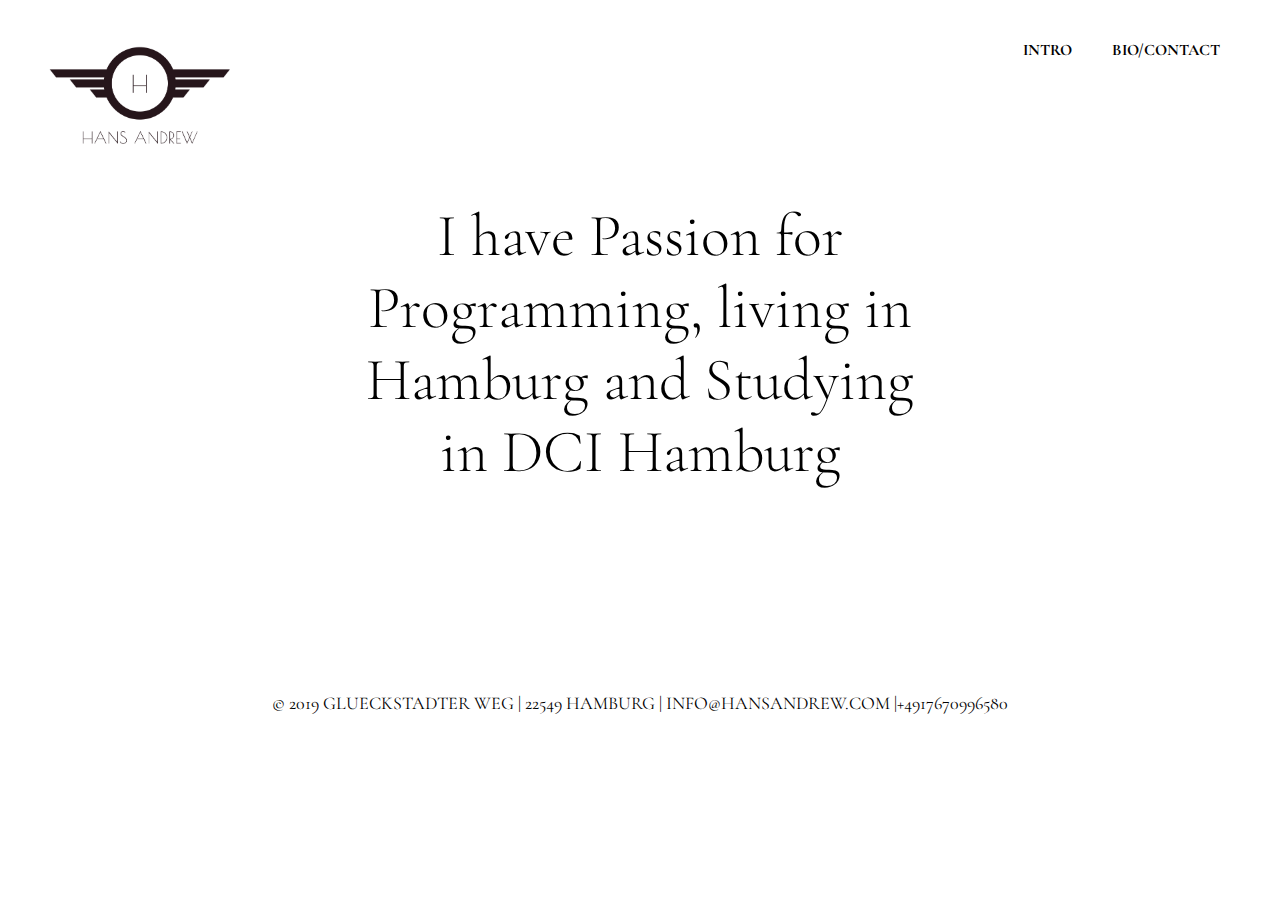
<file: index.html>
<!DOCTYPE html>
<html lang="en">

<head>
	<meta charset="UTF-8">
	<meta name="viewport" content="width=device-width, initial-scale=1.0">
	<meta http-equiv="X-UA-Compatible" content="ie=edge">

	<link href="https://fonts.googleapis.com/css?family=Cormorant+Garamond:300i" rel="stylesheet">

	<link rel="stylesheet" href="style.css">

	<title>Document</title>
</head>

<body>

	<header>
		<div class="logo">
			<img src="logo.png" alt="">
		</div>
		<nav>
			<!-- ul>li*5>a>lorem1 -->
			<ul>
				<li class=""><a href="index.html">INTRO</a></li>
				<li><a href="bio-contact.html">BIO/CONTACT</a></li>

			</ul>
		</nav>
	</header>

	<main>
		<section class="hero">
			<div class="container">
				<div class="content center">




				</div>
			</div>
		</section>

		<section class="intro">
			<!-- nav>ul>li*4>a>img+span>lorem1 -->


			<div>
				<h1>
					I have Passion for Programming, living in Hamburg and Studying in DCI Hamburg
				</h1>


			</div>
			<footer id="webfoot">
				<p> &copy; 2019 GLUECKSTADTER WEG | 22549 HAMBURG | INFO@HANSANDREW.COM |+4917670996580 </p>
			</footer>
		</section>
	</main>

</body>

</html>
</file>
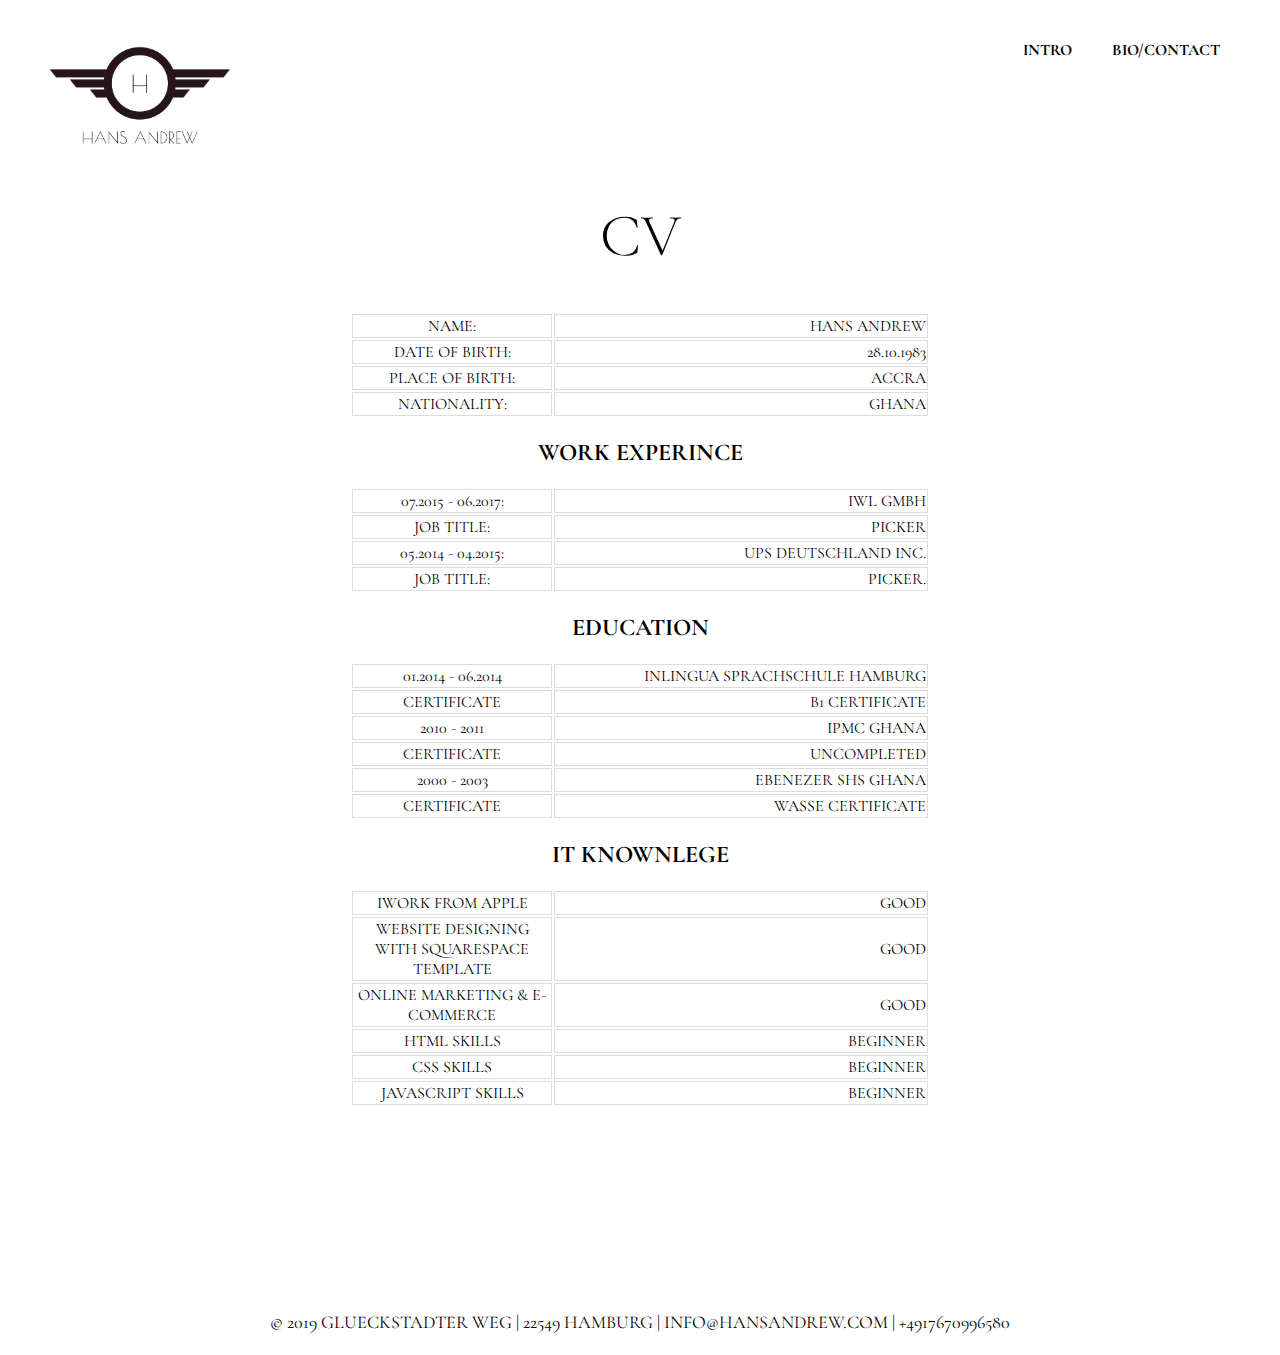
<file: bio-contact.html>
<!DOCTYPE html>
<html lang="en">

<head>
	<meta charset="UTF-8">
	<meta name="viewport" content="width=device-width, initial-scale=1.0">
	<meta http-equiv="X-UA-Compatible" content="ie=edge">

	<link href="https://fonts.googleapis.com/css?family=Cormorant+Garamond:300i" rel="stylesheet">

	<link rel="stylesheet" href="style.css">

	<title>Document</title>
</head>

<body>

	<header>
		<div class="logo">
			<img src="logo.png" alt="">
		</div>
		<nav>
			<!-- ul>li*5>a>lorem1 -->
			<ul>
				<li><a href="index.html">INTRO</a></li>
				<li class=""><a href="bio-contact.html">BIO/CONTACT</a></li>

			</ul>
		</nav>
	</header>

	<main>
		<section class="hero">
			<div class="container">
				<div class="content center">




				</div>
			</div>
		</section>

		<section class="intro">
			<!-- nav>ul>li*4>a>img+span>lorem1 -->


			<div>
				<h1>
					CV
				</h1>

				<table>
					<tr>
						<td class="col1">NAME:</td>
						<td class="col2">HANS ANDREW</td>
					</tr>
					<tr>
						<td>DATE OF BIRTH:</td>
						<td>28.10.1983</td>
					</tr>
					<tr>
						<td>PLACE OF BIRTH:</td>
						<td>ACCRA</td>
					</tr>
					<tr>
						<td>NATIONALITY:</td>
						<td>GHANA</td>
					</tr>


				</table>

				<h2>WORK EXPERINCE</h2>

				<table>
					<tr>
						<td>07.2015 - 06.2017:</td>
						<td>IWL GMBH</td>
					</tr>

					<tr>
						<td>JOB TITLE:</td>
						<td>PICKER</td>
					</tr>
					<tr>
						<td>05.2014 - 04.2015:</td>
						<td>UPS DEUTSCHLAND INC.</td>
					</tr>
					<tr>
						<td>JOB TITLE:</td>
						<td>PICKER.</td>
					</tr>

				</table>


				<h2>EDUCATION</h2>



				<table>
					<tr>
						<td>01.2014 - 06.2014</td>
						<td>INLINGUA SPRACHSCHULE HAMBURG</td>
					</tr>
					<tr>
						<td>CERTIFICATE</td>
						<td>B1 CERTIFICATE</td>
					</tr>
					<tr>
						<td>2010 - 2011</td>
						<td>IPMC GHANA</td>
					</tr>
					<tr>
						<td>CERTIFICATE</td>
						<td>UNCOMPLETED</td>
					</tr>
					<tr>
						<td>2000 - 2003</td>
						<td>EBENEZER SHS GHANA</td>
					</tr>
					<tr>
						<td>CERTIFICATE</td>
						<td>WASSE CERTIFICATE</td>
					</tr>
				</table>

				<h2>IT KNOWNLEGE</h2>

				<table>
					<tr>
						<td>IWORK FROM APPLE </td>
						<td>GOOD</td>
					</tr>

					<tr>
						<td>WEBSITE DESIGNING WITH SQUARESPACE TEMPLATE</td>
						<td>GOOD</td>
					</tr>
					<tr>
						<td>ONLINE MARKETING & E-COMMERCE</td>
						<td>GOOD</td>
					</tr>
					<tr>
						<td>HTML SKILLS </td>
						<td>BEGINNER</td>
					</tr>
					<tr>
						<td>CSS SKILLS</td>
						<td>BEGINNER</td>
					</tr>
					<tr>
						<td>JAVASCRIPT SKILLS</td>
						<td>BEGINNER</td>
					</tr>
				</table>


			</div>
			<footer id="webfoot">
				<p> &copy; 2019 GLUECKSTADTER WEG | 22549 HAMBURG | INFO@HANSANDREW.COM | +4917670996580 </p>
			</footer>
		</section>
	</main>

</body>

</html>
</file>
<file: style.css>
html * {
    box-sizing: border-box;
}

body {
    font-family: 'Cormorant Garamond', serif;    
    margin: 0; 
}



.logo {
    font-size: 25px;
    font-weight: bold;
    width: 200px;
}
.logo img {
width: 100%
}
h1 {
    font-size: 60px; 
    font-weight: 300; 
    align-items: center;
    padding-top: -200%
}

p {
    font-size: 18px;
    line-height: 1.7;
    
}

a {
    color: #000; 
    text-decoration: none; 
}

a.button {
    display: inline-block; 
    background: #DBA380; 
    height: 60px;
    font-size: 16px;
    color: #ffffff; 
    padding: 20px 40px; 
    position: relative;
}







header {
   
    position: absolute;
    display: flex;
   
    justify-content: space-between;
    
    max-width: 1200px; 
    width: 100%;
    padding: 40px 0; 
    
    left: 50%; 
    transform: translateX(-50%);

}

header nav {
    width: 70%;
}

header nav ul {
    display: flex; 
    justify-content: flex-end;
    list-style: none; 
    margin: 0; 
}

header nav ul li {
    font-size: 16px; 
    font-weight: bold;
    padding: 0 20px; 
    position: relative;
}


header nav ul li.active::after {
    content: ''; 
    display: block;	 
    position: absolute; 
    bottom: -20px; 
    left: calc(50% - 10px); 
    height: 1px; 
    width: 20px; 
    background: #DBA380; 
}



section.hero {
    width: 100%;
    height: -200;
    background: 
        
    background-size: cover;
    background-position: center;
    background-repeat: no-repeat;

    display: flex;
    align-items: center;
    
}

section.hero div.container {
    max-width: 1200px;
    width: 100%;
    margin: 0 auto; 
}

section.hero div.content {
    width: 50%;
}

section.hero button {
    background: #DBA380;
    color: white;
    height: 60px;
    width: 60px;
    border-radius: 50%;
    border: none; 
    
    box-shadow: 15px 15px 50px rgba(0,0,0,0.2);
    margin-top: 50px; 

    position: relative;
}


section.hero button::after {
    content: ''; 
    display: block; 
    height: 1px; 
    width: 80px; 
    background: #000; 
    position: absolute;
    top: 50%; 
    right: -100px; 
}

section.intro {
    
    max-width: 1200px;
    margin: 0 auto;
}

section.intro nav ul {
    display: flex;
    justify-content: space-between; 
    list-style: none; 
    padding: 0; 
    margin-top: -75px; 
}

section.intro nav ul li {
    background: white;
    padding: 7%;
    
    box-shadow: 0px 10px 50px rgba(0,0,0,0.2);
}

section.intro nav ul li img {
    height: 64px;
    margin-bottom: 16px;
}

section.intro nav ul li a {
    display: flex;
    flex-direction: column;
    align-items: center;
    font-size: 24px;
    font-weight: bold;
    
}

section.intro div {
    
    max-width: 580px;
    
    margin: 200px auto;
    
    text-align: center;
}

table {
    width: 100%;
}

td {
    border: 1px solid #ddd;
}

td:first-child {
    width: 200px;
}

td:last-child {
    text-align: right;
}

footer {
    text-align: center;
}
</file>
